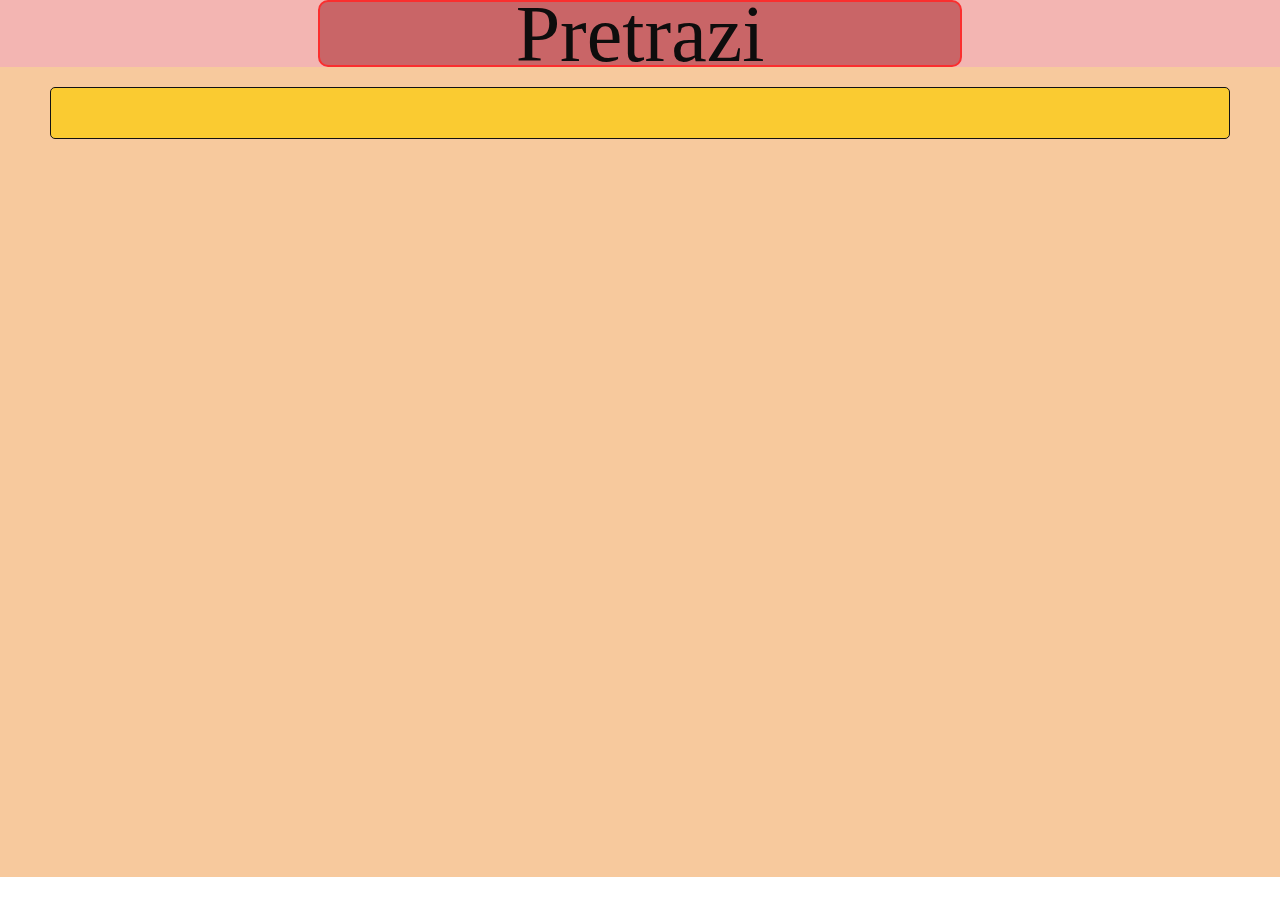
<file: Quotes websites/index.html>
<!DOCTYPE html>
<html lang="en">
  <head>
    <meta charset="UTF-8" />
    <meta http-equiv="X-UA-Compatible" content="IE=edge" />
    <meta name="viewport" content="width=device-width, initial-scale=1.0" />
    <link rel="stylesheet" href="style.css" />
    <title>Quotes</title>
  </head>
  <body>
    <div class="ss">
      <input id="search" placeholder="Pretrazi" />
    </div>
    <ul class="list" id="list">
      <li></li>
    </ul>

    <script src="script.js"></script>
  </body>
</html>
</file>
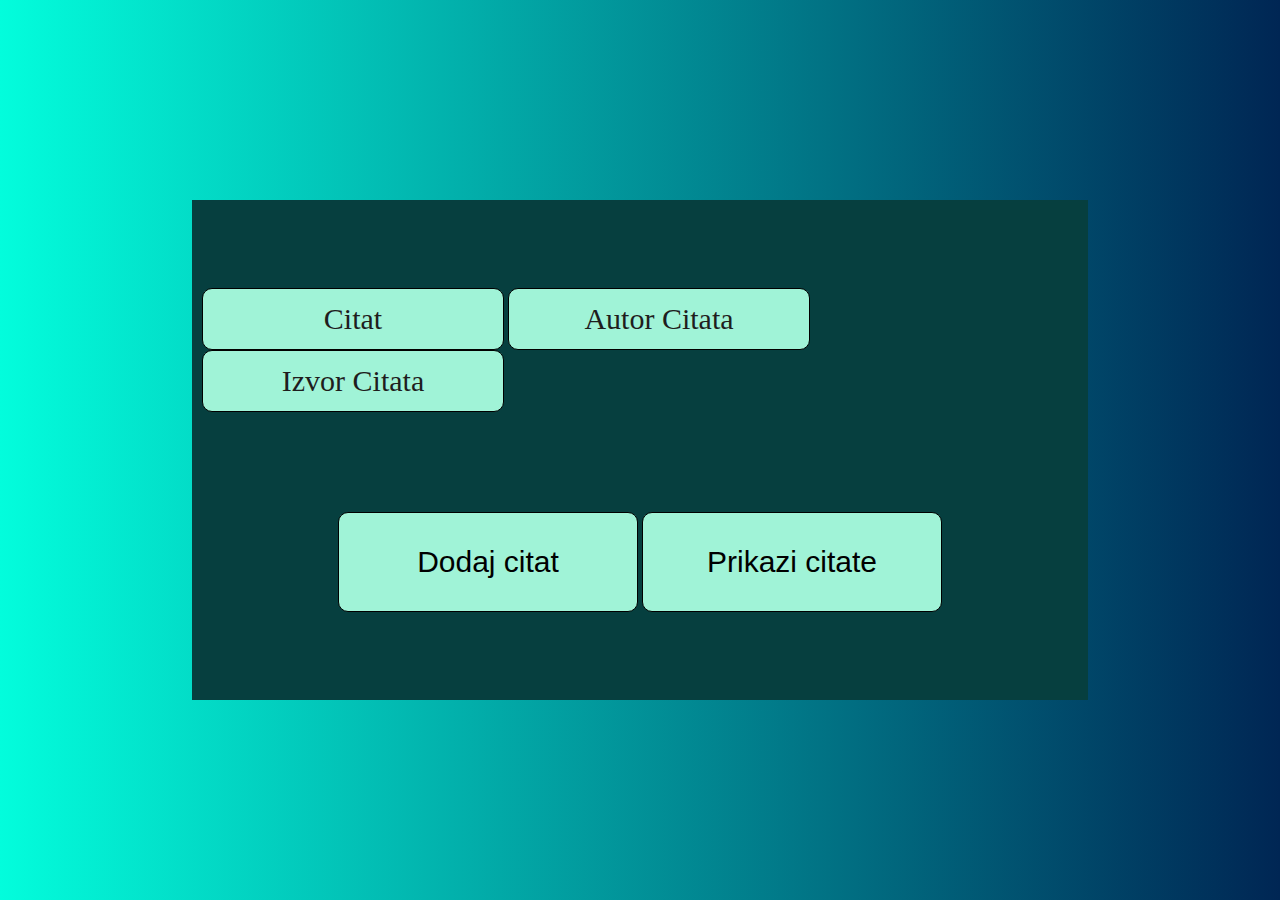
<file: Quotes websites/add-new-quote.html>
<!DOCTYPE html>
<html lang="en">
  <head>
    <meta charset="UTF-8" />
    <meta http-equiv="X-UA-Compatible" content="IE=edge" />
    <meta name="viewport" content="width=device-width, initial-scale=1.0" />
    <link rel="stylesheet" href="add-new-quote.css" />
    <title>Quotes | Add new</title>
  </head>
  <body>
    <div class="main-div">
      <div class="wrapper">
        <div id="inputs">
          <input
            class="input-quote"
            type="text"
            name="quoteText"
            id="quoteText"
            placeholder="Citat"
          />
          <input
            class="input-quote"
            type="text"
            name="quoteAuthor"
            id="quoteAuthor"
            placeholder="Autor Citata"
          />
          <input
            class="input-quote"
            type="text"
            name="quoteSource"
            id="quoteSource"
            placeholder="Izvor Citata"
          />
        </div>
        <div id="buttons">
          <button class="button-quote" id="addNew">Dodaj citat</button>
          <button class="button-quote" id="quotes">Prikazi citate</button>
        </div>
        <div id="list-div"></div>
      </div>
    </div>
    <script src="addnew.js"></script>
  </body>
</html>
</file>
<file: Quotes websites/style.css>
* {
  margin: 0px;
  padding: 0px;
}

#search {
  width: 50%;
  height: 63px;
  font-size: 80px;
  text-align: center;
  background-color: #c96567;
  border: 2px solid #fa2e2e;
  border-radius: 10px;
}

::placeholder {
  color: rgb(14, 13, 13);
  font-family: "Brush Script MT", cursive;
}

.ss {
  display: flex;
  justify-content: center;
  background-color: #f3b5b2;
  width: 100%;
}

.list {
  width: 100%;
  background-color: #f7c99d;
  height: 90vh;
  overflow: auto;
}

.list li {
  display: block;
  height: 50px;
  list-style-type: none;
  background-color: #facb31;
  margin: 20px 50px;
  text-align: center;
  border: 1px solid rgb(19, 18, 18);
  border-radius: 5px;
  display: flex;
  justify-content: center;
  align-items: center;
  font-size: 18px;
  font-family: Arial, Helvetica, sans-serif;
}
</file>
<file: Quotes websites/add-new-quote.css>
* {
  margin: 0px;
  padding: 0px;
}

.main-div {
  height: 100vh;
  width: 100%;
  display: flex;
  justify-content: center;
  align-items: center;
  background-image: -webkit-linear-gradient(0deg, #03fddc, #002654);
}

.wrapper {
  height: 500px;
  width: 70%;
  background-color: rgb(6, 63, 63);
  display: flex;
  justify-content: center;
  align-items: center;
  flex-direction: column;
}

.input-quote {
  height: 60px;
  width: 300px;
  text-align: center;
  font-size: 30px;
  font-family: Arial, Helvetica, sans-serif;
  background-color: rgb(160, 243, 215);
  border: 1px solid black;
  border-radius: 10px;
}

#inputs {
  margin: 50px 10px;
}

#buttons {
  margin: 50px 10px;
}

.button-quote {
  height: 100px;
  width: 300px;
  text-align: center;
  font-size: 30px;
  font-family: Arial, Helvetica, sans-serif;
  background-color: rgb(160, 243, 215);
  border: 1px solid black;
  border-radius: 10px;
  cursor: pointer;
}

::placeholder {
  color: rgb(31, 29, 29);
  font-family: "Brush Script MT", cursive;
}
</file>
